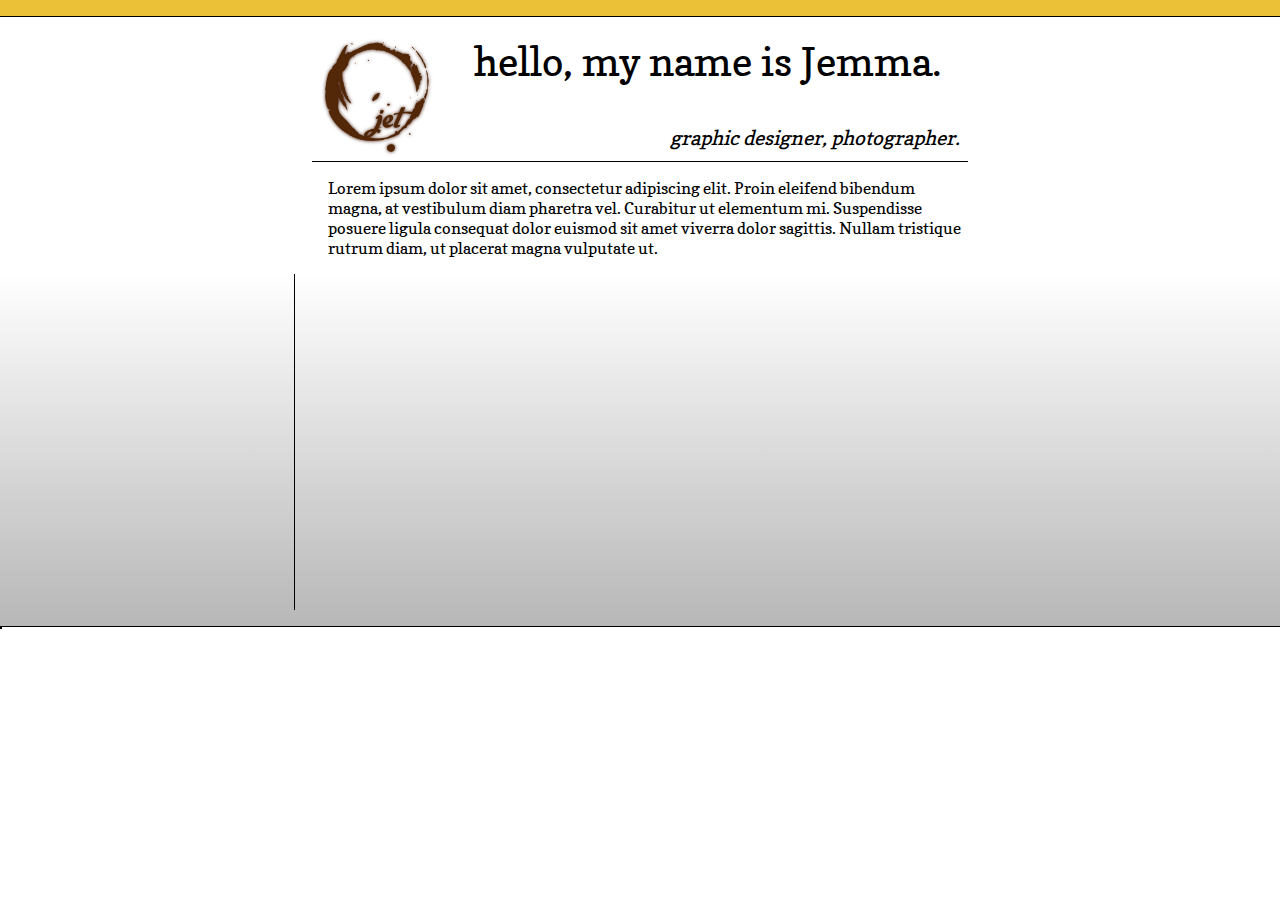
<file: portfolio.html>
<!DOCTYPE html>
<html>
<head>
	
<script src="http://code.jquery.com/jquery-1.9.1.js"></script>
<script src="js/portfolio.js"></script>
<link href='http://fonts.googleapis.com/css?family=Copse&effect=outline' rel='stylesheet' type='text/css'>

<style type="text/css">

html, body {
	margin: 0;
	height: 100%;
	width: 100%;
	font-family: 'Copse', serif;
}

.set-link {
	cursor: pointer;
}

#bar {
	background-color: #EBC137;
	width: 100%;
	height: 1em;
	border-bottom-style: solid;
	border-width: 1px;
	border-color: black;
}

div, footer, img {
	//border-style: solid;
}

.grey-gradient {
	
	background: url([data-uri]);
	background: -moz-linear-gradient(top,  rgba(255,255,255,0) 0%, rgba(183,183,183,1) 100%);
	background: -webkit-gradient(linear, left top, left bottom, color-stop(0%,rgba(255,255,255,0)), color-stop(100%,rgba(183,183,183,1)));
	background: -webkit-linear-gradient(top,  rgba(255,255,255,0) 0%,rgba(183,183,183,1) 100%);
	background: -o-linear-gradient(top,  rgba(255,255,255,0) 0%,rgba(183,183,183,1) 100%);
	background: -ms-linear-gradient(top,  rgba(255,255,255,0) 0%,rgba(183,183,183,1) 100%);
	background: linear-gradient(to bottom,  rgba(255,255,255,0) 0%,rgba(183,183,183,1) 100%);
	filter: progid:DXImageTransform.Microsoft.gradient( startColorstr='#00ffffff', endColorstr='#b7b7b7',GradientType=0 );
}

.logo {
	height: 3em;
	float: left;
	margin-right: 1em;
}

#intro {
	margin: auto;
	width: 50%;
	text-align: left;
	padding-top: 0.5em;
	font-size: 2.5em;
}

#byline {
	margin: auto;
	width: 50%;
	text-align: right;
	margin-top: 2em;
	margin-bottom: 0.5em;
	font-style: italic;
	font-size: 1.25em;
}

#bio {
	margin: auto;
	width: 50%;
	border-top-style: solid;
	border-width: 1px;
	padding-left: 1em;
	padding-top: 1em;
	margin-bottom: 1em;
}

#portfolio {
	overflow: hidden;
	width: 100%;
	height: 22em;
	margin: auto;
	border-bottom-style: solid;
	border-width: 1px;
	border-color: black;
}

.slide-one {
	position: relative;
	left: 1em;
	max-height: 90%;
	z-index: 400;
}

.slide-two {
	position: relative;
	left: 2em;
	z-index: 300;	
}

.slide-three {
	position: relative;
	left: 3em;
	z-index: 200;	
}

.slide {
	box-shadow: 10px 15px 50px #000000;	
	cursor: pointer;	
}

.thumbnail {
	vertical-align: top;
	height: 10em;
	width: auto;
	max-width: 17em;
}

.inactive-slide {
	filter: grayscale(100%);
	-webkit-filter: grayscale(100%);
	-moz-filter: grayscale(100%);
	-ms-filter: grayscale(100%);
	-o-filter: grayscale(100%);
}

#set-titles {
	text-align: right;
	height: 90%;
	width: 20%;
	padding-top: 1em;
	padding-right: 2em;
	font-size: 1.2em;
	border-right-style: solid;
	border-width: 1px;
	float: left;
}

#set-description {
	overflow: hidden;
	margin: auto;
	width: 60%;
	position: relative;
	top: 35%;
	opacity: 0.4;
	text-align: right;
	text-transform: uppercase;
	font-size: 2.5em;
	color: white;
}

#fullscreen-image {
	position: absolute;
	cursor: pointer;
	max-height: 75%;	
	margin: 0px auto;
	z-index: 1100;
	border-style: solid;
	border-width: 1px;
}

footer {
	padding-right: 1em;
	text-align: right;
	font-size: 0.75em;
}
		
</style>
</head>

<body onload="init()">
	
	<div id="bar"></div>
	
	<div id="intro"><img class="logo" src="images/JETlogo.jpg"></img> hello, my name is Jemma.</div>
	
	<div id="byline">graphic designer, photographer.</div>
	
	<div id="bio">
		Lorem ipsum dolor sit amet, consectetur adipiscing elit. Proin eleifend bibendum magna, at vestibulum diam pharetra vel. Curabitur ut elementum mi. Suspendisse posuere ligula consequat dolor euismod sit amet viverra dolor sagittis. Nullam tristique rutrum diam, ut placerat magna vulputate ut.
	</div>

	<div id="set-description" class="font-effect-outline"></div>
	
	<div id="portfolio" class="grey-gradient">
		
		<div id="set-titles"></div>

		<img class="slide slide-one"></img><img class="slide thumbnail slide-two"></img><img class="slide thumbnail slide-three"></img>	
		
	</div>
	
	<div id="image-modal">
		<img id="fullscreen-image" onclick="hideImageModal()"></img>
	</div>
	
<!--
	<footer>
		
	</footer>
-->

</body>
</html>
</file>
